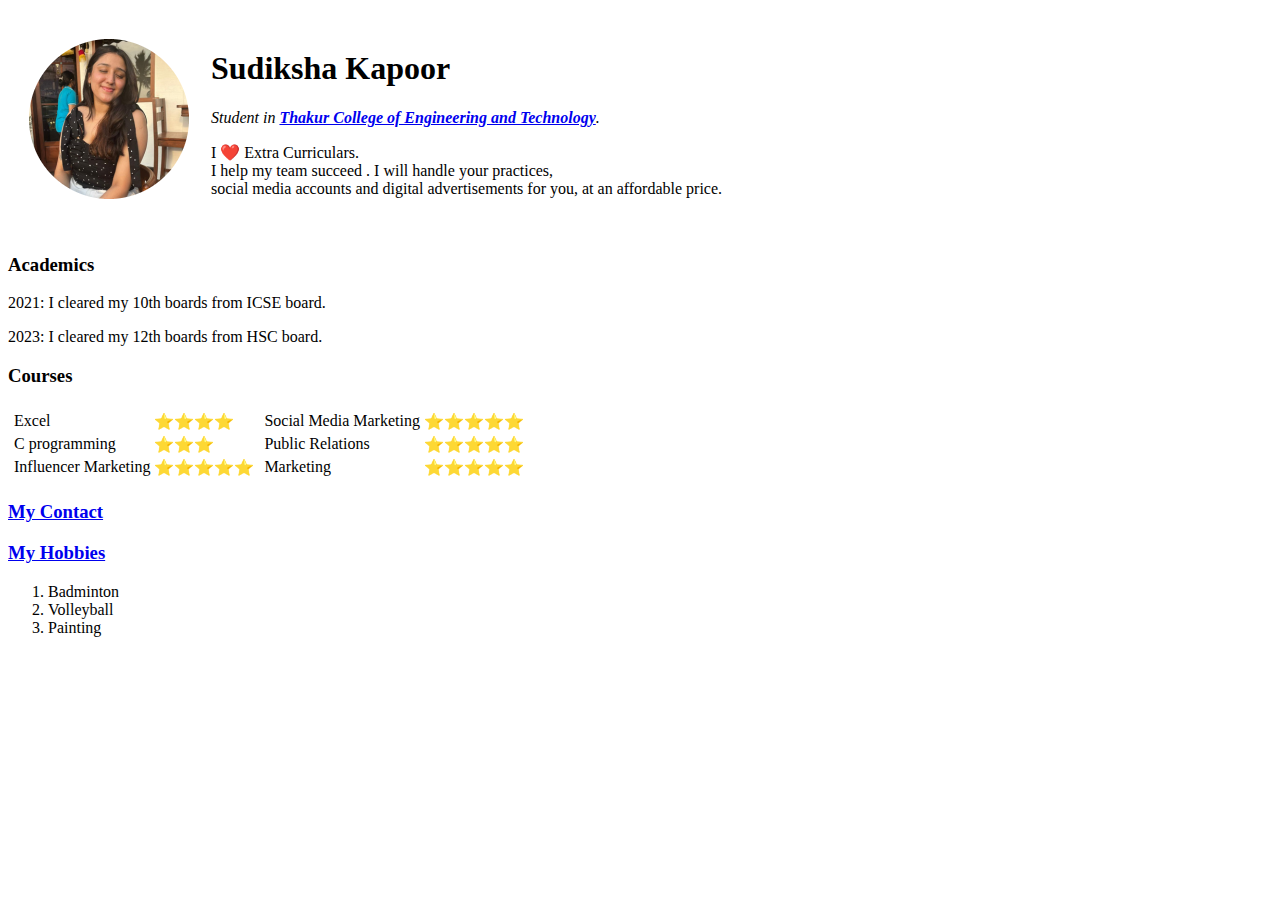
<file: index.html>
<!DOCTYPE html>
<html lang="en">
  <head>
    <meta charset="UTF-8" />
    <meta name="viewport" content="width=device-width, initial-scale=1.0" />
    <title>Sudiksha's Website</title>
  </head>
  <body>

<table>
  <table cellspacing="20">
  <tr>
    <td><img src="images/sudiksha.png" alt="Sudiksha's image"> 
    </td>
    <td>
      <h1>Sudiksha Kapoor</h1>
      <p>
        <em
          >Student in
          <strong><a href="https://www.tcetmumbai.in/">Thakur College of Engineering and Technology</a></strong
          >.</em
        >
      </p>
      <p>
        I ❤️ Extra Curriculars. <br />I help my team succeed . I will
        handle your practices, <br />social media
        accounts and digital advertisements for you, at an affordable price.
      </p>
    </td>
  </tr>
</table>
 
      <h3>Academics</h3>
      <p>2021: I cleared my 10th boards from ICSE board.</p>
      <p>2023: I cleared my 12th boards from HSC board.</p>
      <h3>Courses</h3>
      <table>
        <tr>
          <td><table>
            <tr>
              <td>Excel</td>
              <td>⭐⭐⭐⭐</td>
            </tr>
            <tr>
              <td>C programming</td>
              <td>⭐⭐⭐</td>
            </tr>
            <tr>
              <td>Influencer Marketing</td>
              <td>⭐⭐⭐⭐⭐</td>
            </tr>
    
          </table></td>
          <td><table>
            <tr>
              <td>Social Media Marketing</td>
              <td>⭐⭐⭐⭐⭐</td>
            </tr>
            <tr>
              <td>Public Relations</td>
              <td>⭐⭐⭐⭐⭐</td>
            </tr>
            <tr>
              <td>Marketing</td>
              <td>⭐⭐⭐⭐⭐</td>
            </tr>
    
          </table></td>
        </tr></table>
      </table>
        
      <h3><a href="contact.html">My Contact</a></h3>
      <h3><a href="hobbies.html">My Hobbies</a></h3>
      <ol>
        <li>Badminton</li>
        <li>Volleyball</li>
        <li>Painting</li> 
      </ol>
      
  </body>
</html>
</file>
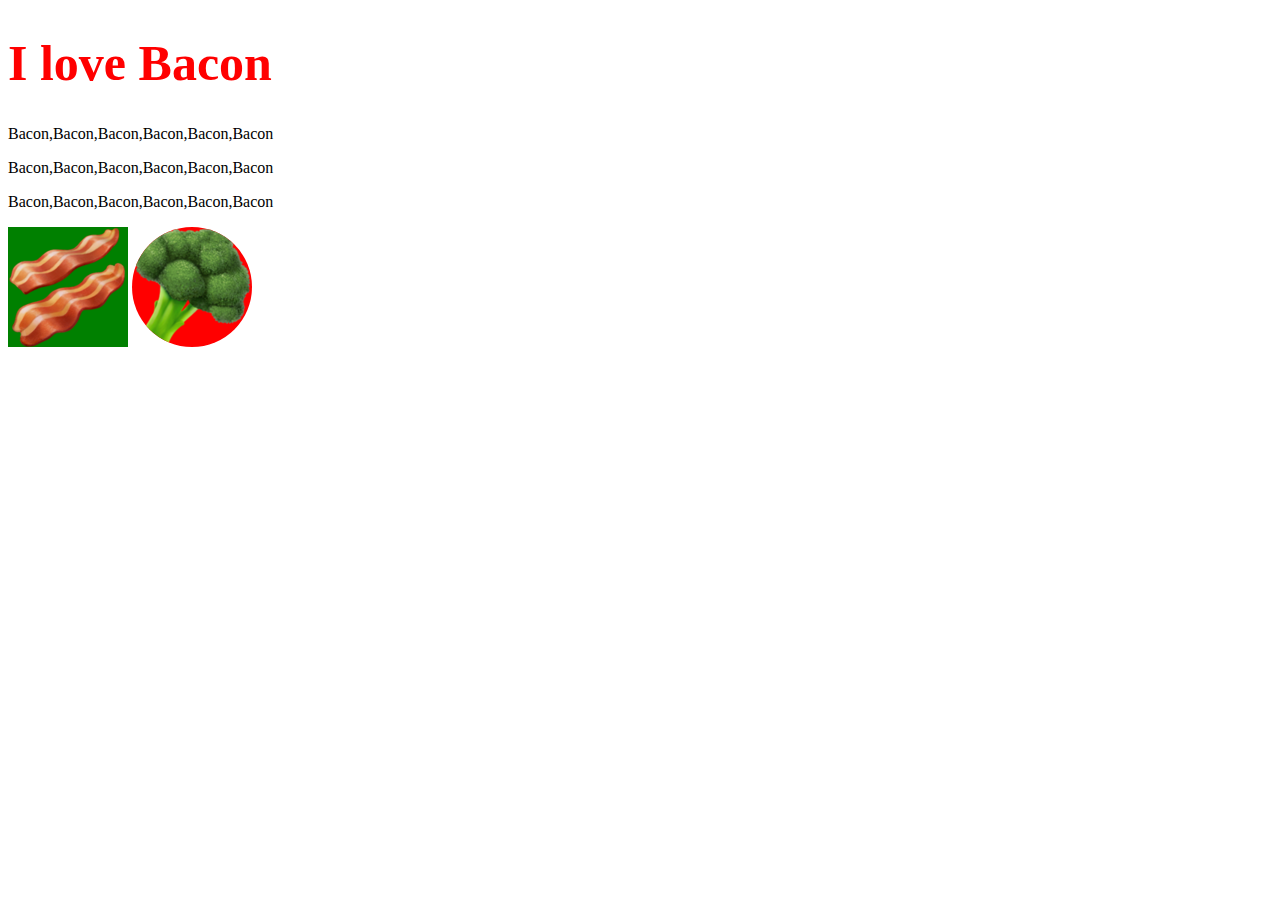
<file: Web Development Sudiksha/Bacon Fansite/index.html>
<!DOCTYPE html>
<html lang="en">
<head>
    <meta charset="UTF-8">
    <meta name="viewport" content="width=device-width, initial-scale=1.0">
    <title>Bacon Fansite</title>
    <link rel="stylesheet" href="css/styles.css">
</head>
    <h1>I love Bacon</h1>
    <p>Bacon,Bacon,Bacon,Bacon,Bacon,Bacon</p>
    <p>Bacon,Bacon,Bacon,Bacon,Bacon,Bacon</p>
    <p>Bacon,Bacon,Bacon,Bacon,Bacon,Bacon</p>
    <img class="bacon" src="images/bacon.png" alt="bacon image" srcset="">
    <img class="brocolli circular" src="images/brocolli.png" alt="brocolli image" srcset="">
</body>
</html>
</file>
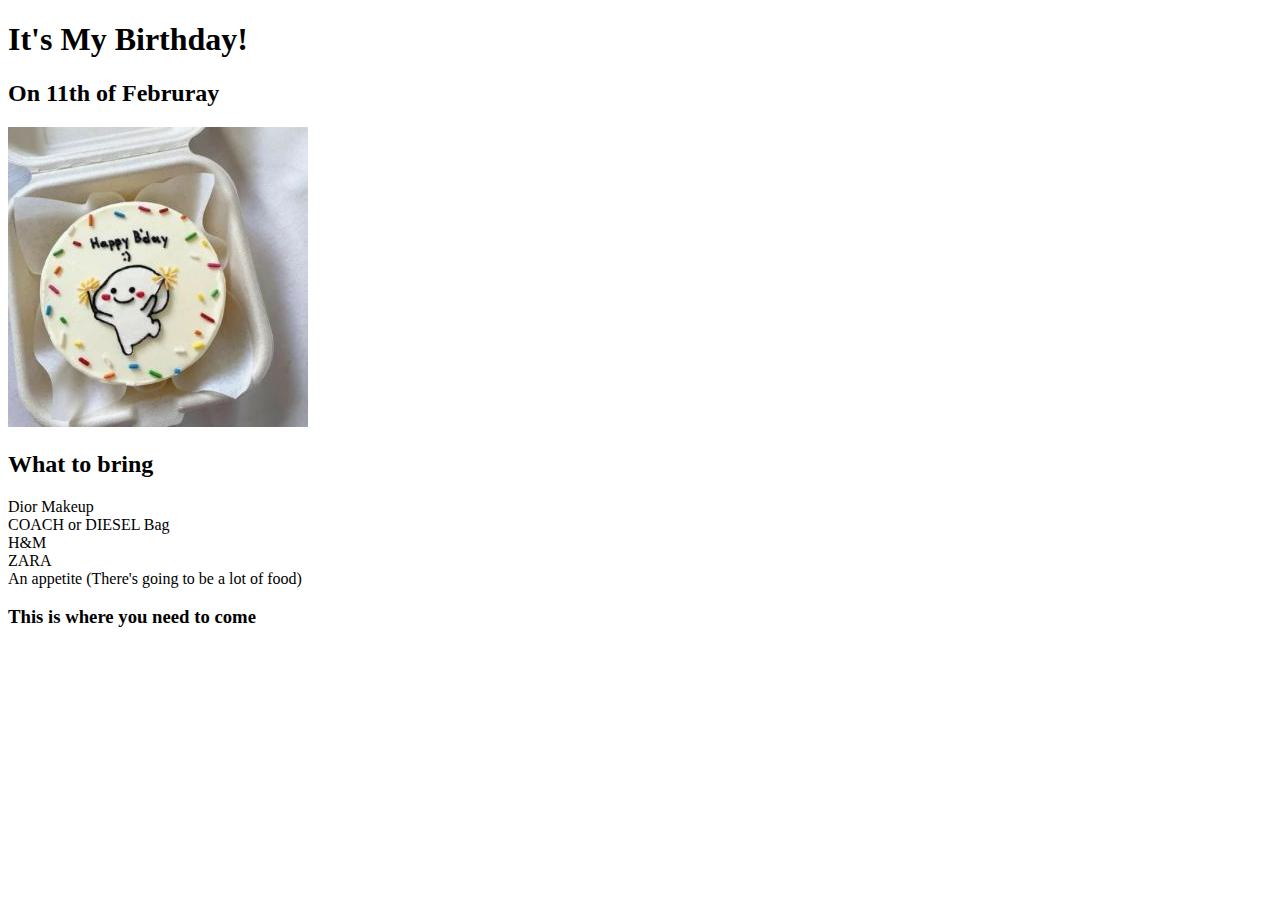
<file: Web Development Sudiksha/Birthday Invitation/index.html>
<!DOCTYPE html>
<html lang="en">
<head>
    <meta charset="UTF-8">
    <meta name="viewport" content="width=device-width, initial-scale=1.0">
    <title>Birthday Invitation</title>
</head>
<body>
    <h1>It's My Birthday!</h1>
    <h2>On 11th of Februray</h2>
    <img src="hbd.jpeg" alt="happy bday" srcset="">
    <h2>What to bring</h2>
    <li>Dior Makeup</li>
    <li>COACH or DIESEL Bag</li>
    <li>H&M </li>
    <li>ZARA</li>
    <li>An appetite (There's going to be a lot of food)</li>
<h3>This is where you need to come</h3>
<a href="https://maps.app.goo.gl/qXhCHcD5tGN83Rzp6"Google Map Link </a></a>
</body>
</html>
</file>
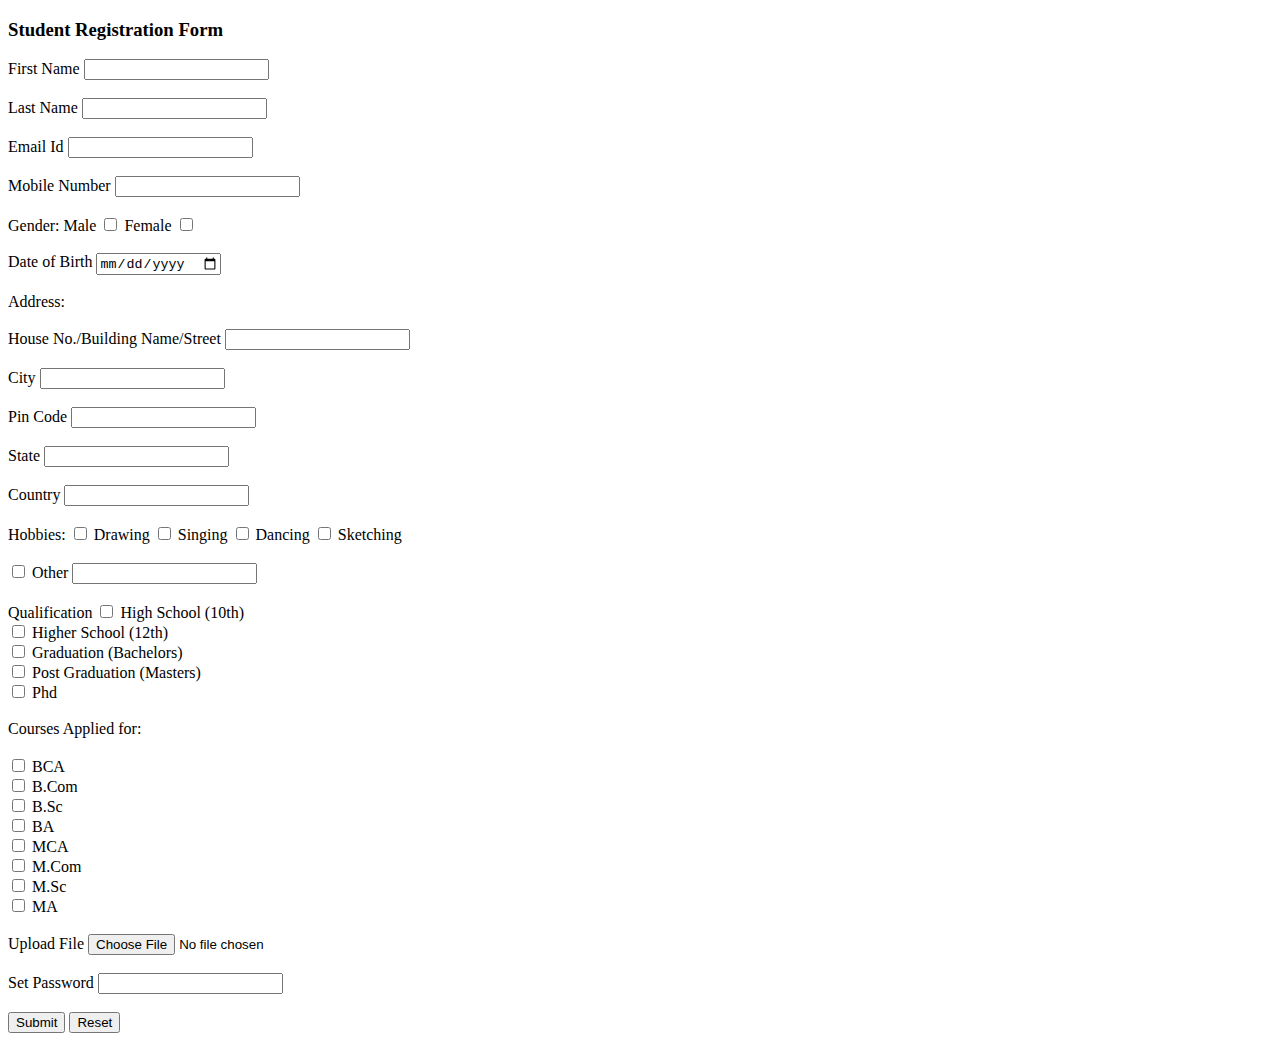
<file: Web Development Sudiksha/Student Registration Form/index.html>
<!DOCTYPE html>
<html lang="en">
<head>
    <meta charset="UTF-8">
    <meta name="viewport" content="width=device-width, initial-scale=1.0">
    <title>Student Registration Form</title>
</head>
<body>
    <h3>Student Registration Form</h3>
    <form action="">
    <label for="">First Name</label>
    <input type="text"><br><br>
    <label for="">Last Name</label>
    <input type="text"><br><br>
    <label for="">Email Id</label>
    <input type="text"><br><br>
    <label for="">Mobile Number</label>
    <input type="text"> <br><br>
    <label for="">Gender:</label>
    <label for="">Male</label>
    <input type="checkbox">
    <label for="">Female</label>
    <input type="checkbox"><br><br>
    <label for="">Date of Birth</label>
    <input type="date"><br><br>
    <label for="">Address:</label><br><br>
    <label for="">House No./Building Name/Street</label>
    <input type="text"><br><br>
    <label for="">City</label>
    <input type="text"><br><br>
    <label for="">Pin Code</label>
    <input type="text"><br><br>
    <label for="">State</label>
    <input type="text"><br><br>
    <label for="">Country</label>
    <input type="text"><br><br>
    <label for="">Hobbies:</label>
    <input type="checkbox">
    <label for="">Drawing</label>
    <input type="checkbox">
    <label for="">Singing</label>
    <input type="checkbox">
    <label for="">Dancing</label>
    <input type="checkbox">
    <label for="">Sketching</label>
    <br><br>
    <input type="checkbox">
    <label for="">Other</label>
    <input type="text">
    <br><br>
    <label for="">Qualification</label>
    <input type="checkbox">
    <label for="">High School (10th)</label><br>
    <input type="checkbox">
    <label for="">Higher School (12th)</label><br>
    <input type="checkbox">
    <label for="">Graduation (Bachelors)</label><br>
    <input type="checkbox">
    <label for="">Post Graduation (Masters)</label><br>
    <input type="checkbox">
    <label for="">Phd</label><br><br>
    <label for="">Courses Applied for:</label><br><br>
    <input type="checkbox">
    <label for="">BCA</label><br>
    <input type="checkbox">
    <label for="">B.Com</label><br>
    <input type="checkbox">
    <label for="">B.Sc</label><br>
    <input type="checkbox">
    <label for="">BA</label><br>
    <input type="checkbox">
    <label for="">MCA</label><br>
    <input type="checkbox">
    <label for="">M.Com</label><br>
    <input type="checkbox">
    <label for="">M.Sc</label><br>
    <input type="checkbox">
    <label for="">MA</label><br><br>
    <label for="">Upload File</label>
    <input type="file"><br><br>
    <label for="">Set Password</label>
    <input type="password">
    <br><br>
    <input type="submit">
    <input type="reset">

</form>
</body>
</html>
</file>
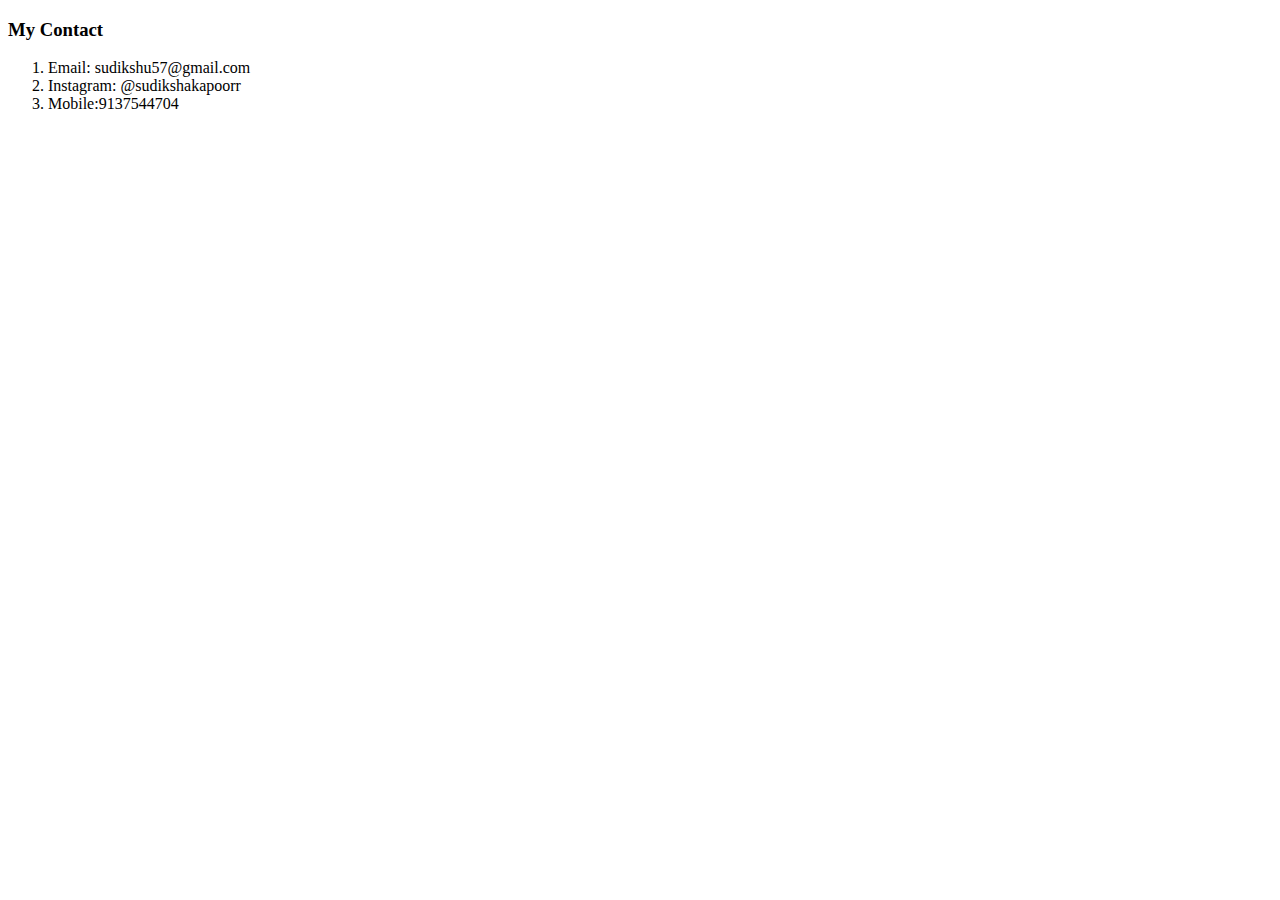
<file: contact.html>
<!DOCTYPE html>
<html lang="en">
<head>
    <meta charset="UTF-8">
    <meta name="viewport" content="width=device-width, initial-scale=1.0">
    <title>My contact</title>
</head>
<body>
    <h3>My Contact</h3>
      <ol>
        <li>Email: sudikshu57@gmail.com</li>
        <li>Instagram: @sudikshakapoorr</li>
        <li>Mobile:9137544704</li> 
      </ol>
</body>
</html>
</file>
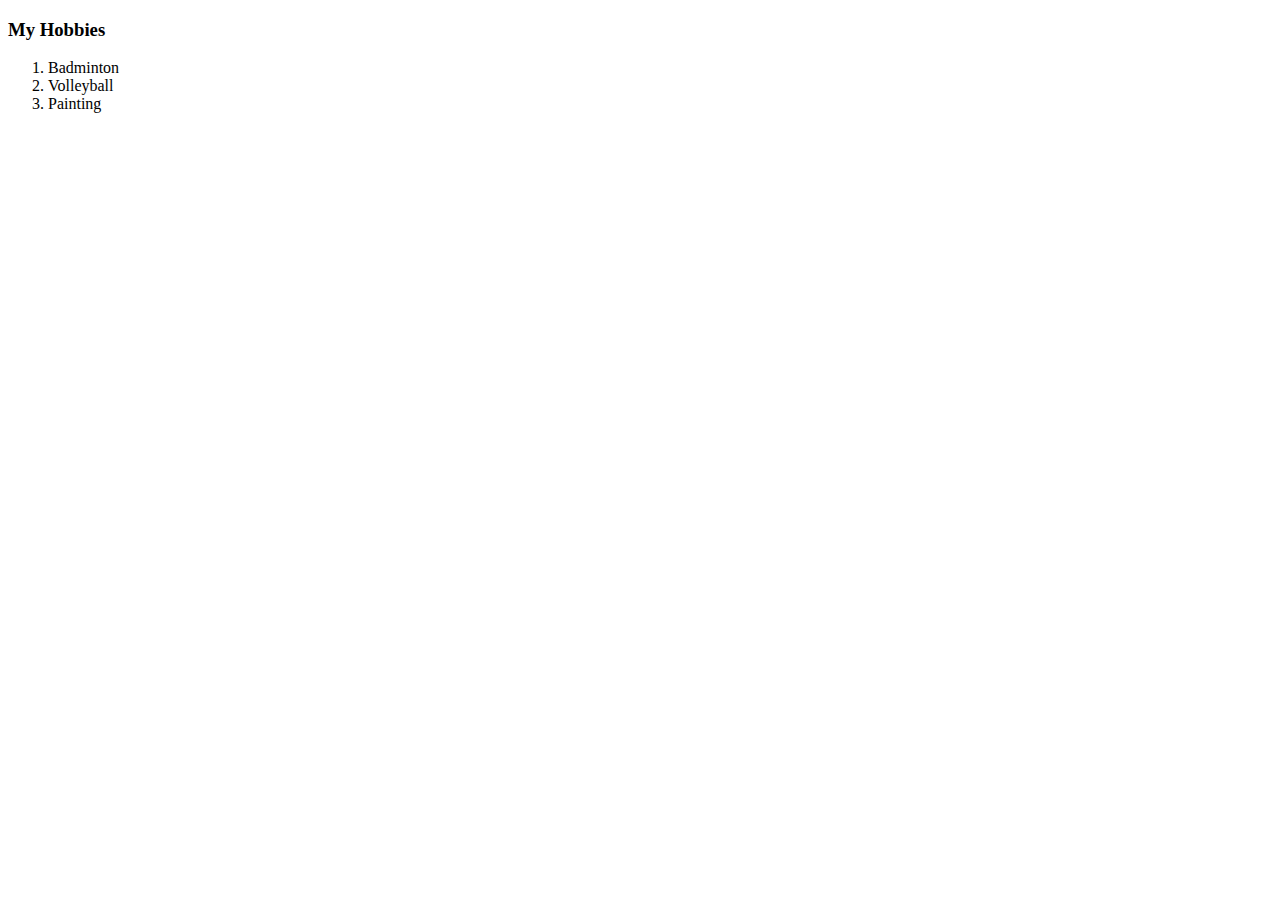
<file: hobbies.html>
<!DOCTYPE html>
<html lang="en">
<head>
    <meta charset="UTF-8">
    <meta name="viewport" content="width=device-width, initial-scale=1.0">
    <title>Document</title>
</head>
<body>
    <h3>My Hobbies</h3>
      <ol>
        <li>Badminton</li>
        <li>Volleyball</li>
        <li>Painting</li> 
      </ol>
    
</body>
</html>
</file>
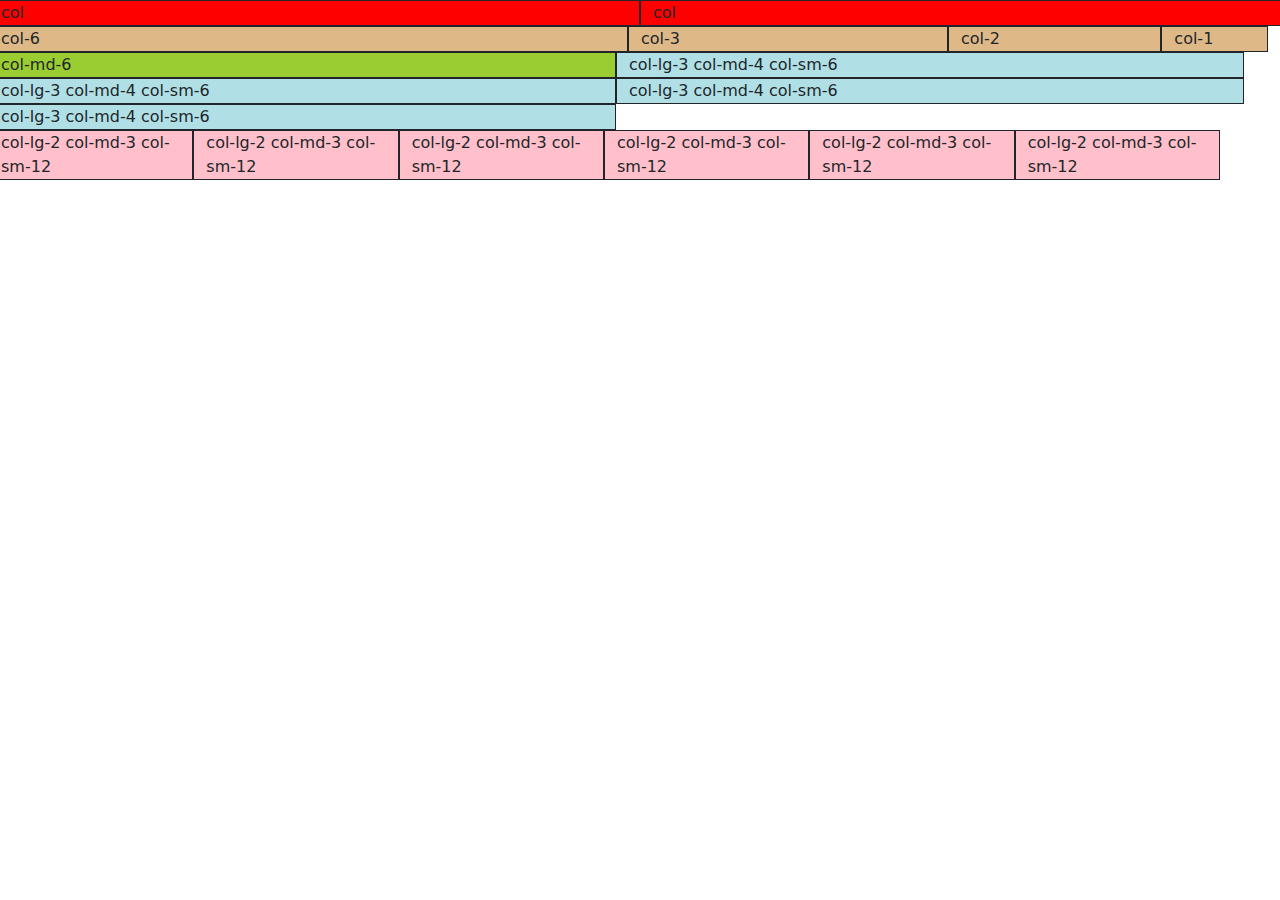
<file: Web Development Sudiksha/Bootstrap Installation/grid.html>
<!doctype html>
<html lang="en">

<head>
    <meta charset="utf-8">
    <meta name="viewport" content="width=device-width, initial-scale=1">
    <title>Bootstrap demo</title>
    <link href="https://cdn.jsdelivr.net/npm/bootstrap@5.3.3/dist/css/bootstrap.min.css" rel="stylesheet"
        integrity="sha384-QWTKZyjpPEjISv5WaRU9OFeRpok6YctnYmDr5pNlyT2bRjXh0JMhjY6hW+ALEwIH" crossorigin="anonymous">
</head>

<body>
    <div class="row">
        <div class="col" style="background-color: red; border: 1px solid;">
            col
        </div>
        <div class="col" style="background-color: red; border: 1px solid;">
            col
        </div>
        <div class="row">
            <div class="col-6" style="background-color: burlywood; border: 1px solid;">
                col-6
            </div>

            <div class="col-3" style="background-color: burlywood; border: 1px solid;">
                col-3
            </div>

            <div class="col-2" style="background-color: burlywood; border: 1px solid;">
                col-2
            </div>
            <div class="col-1" style="background-color: burlywood; border: 1px solid;">
                col-1
            </div>
            <div class="row">

                <div class="col-md-6" style="background-color: yellowgreen; border: 1px solid;">
                    col-md-6
                </div>

                <div class="col-lg-6  col-md-4  col-sm-6" style="background-color: powderblue; border: 1px solid;">
                    col-lg-3  col-md-4  col-sm-6
                </div>

                <div class="col-lg-6  col-md-4  col-sm-6" style="background-color: powderblue; border: 1px solid;">
                    col-lg-3  col-md-4  col-sm-6
                </div>

                <div class="col-lg-6  col-md-4  col-sm-6" style="background-color: powderblue; border: 1px solid;">
                    col-lg-3  col-md-4  col-sm-6
                </div>

                <div class="col-lg-6  col-md-4  col-sm-6" style="background-color: powderblue; border: 1px solid;">
                    col-lg-3  col-md-4  col-sm-6
                </div>
                <div class="row">
    
                    <div class="col-lg-2  col-md-3  col-sm-12" style="background-color: pink; border: 1px solid;">
                        col-lg-2  col-md-3  col-sm-12
                    </div>
                    <div class="col-lg-2  col-md-3  col-sm-12" style="background-color: pink; border: 1px solid;">
                        col-lg-2  col-md-3  col-sm-12
                    </div>
                    <div class="col-lg-2  col-md-3  col-sm-12" style="background-color: pink; border: 1px solid;">
                        col-lg-2  col-md-3  col-sm-12
                    </div>
                    <div class="col-lg-2  col-md-3  col-sm-12" style="background-color: pink; border: 1px solid;">
                        col-lg-2  col-md-3  col-sm-12
                    </div>
                    <div class="col-lg-2  col-md-3  col-sm-12" style="background-color: pink; border: 1px solid;">
                        col-lg-2  col-md-3  col-sm-12
                    </div>
                    <div class="col-lg-2  col-md-3  col-sm-12" style="background-color: pink; border: 1px solid;">
                        col-lg-2  col-md-3  col-sm-12
                    </div>
                
                
                </div>    












            </div>
    
            






            <script src="https://cdn.jsdelivr.net/npm/bootstrap@5.3.3/dist/js/bootstrap.bundle.min.js"
                integrity="sha384-YvpcrYf0tY3lHB60NNkmXc5s9fDVZLESaAA55NDzOxhy9GkcIdslK1eN7N6jIeHz"
                crossorigin="anonymous"></script>
</body>

</html>
</file>
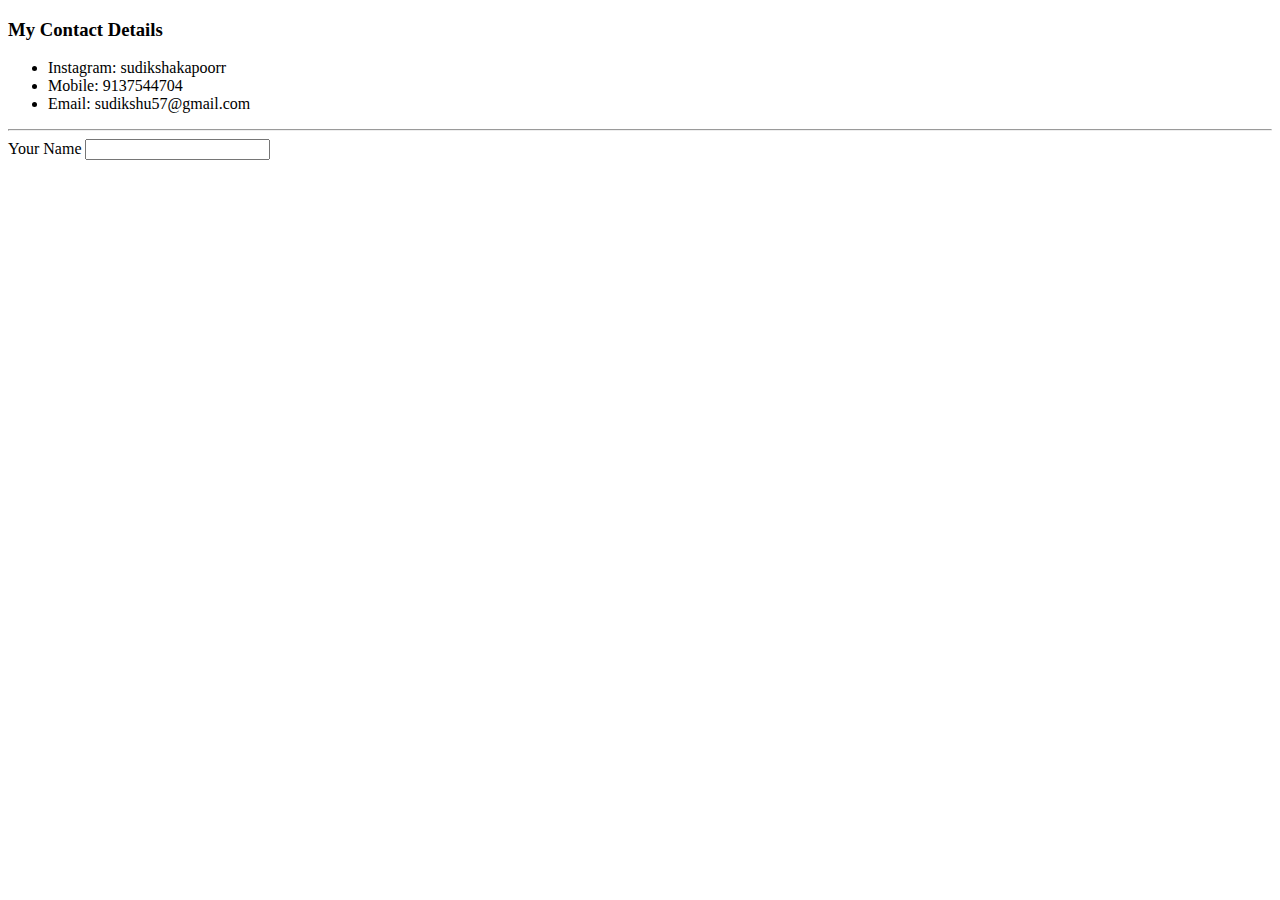
<file: Web Development Sudiksha/Portfolio/contact.html>
<!DOCTYPE html>
<html lang="en">
  <head>
    <meta charset="UTF-8" />
    <meta http-equiv="X-UA-Compatible" content="IE=edge" />
    <meta name="viewport" content="width=device-width, initial-scale=1.0" />
    <title>Contact Details</title>
  </head>
  <body>
    <h3>My Contact Details</h3>
    <ul>
      <li>Instagram: sudikshakapoorr</li>
      <li>Mobile: 9137544704</li>
      <li>Email: sudikshu57@gmail.com</li>
    </ul>

    <hr />

    <form class="" action="index.html" method="post">
      <label>Your Name</label>
      <input type="text" name="" value="">
      <br></br>
      <label for="`"></label>
    
    
    
    
    </form>
  </body>
</html>
</file>
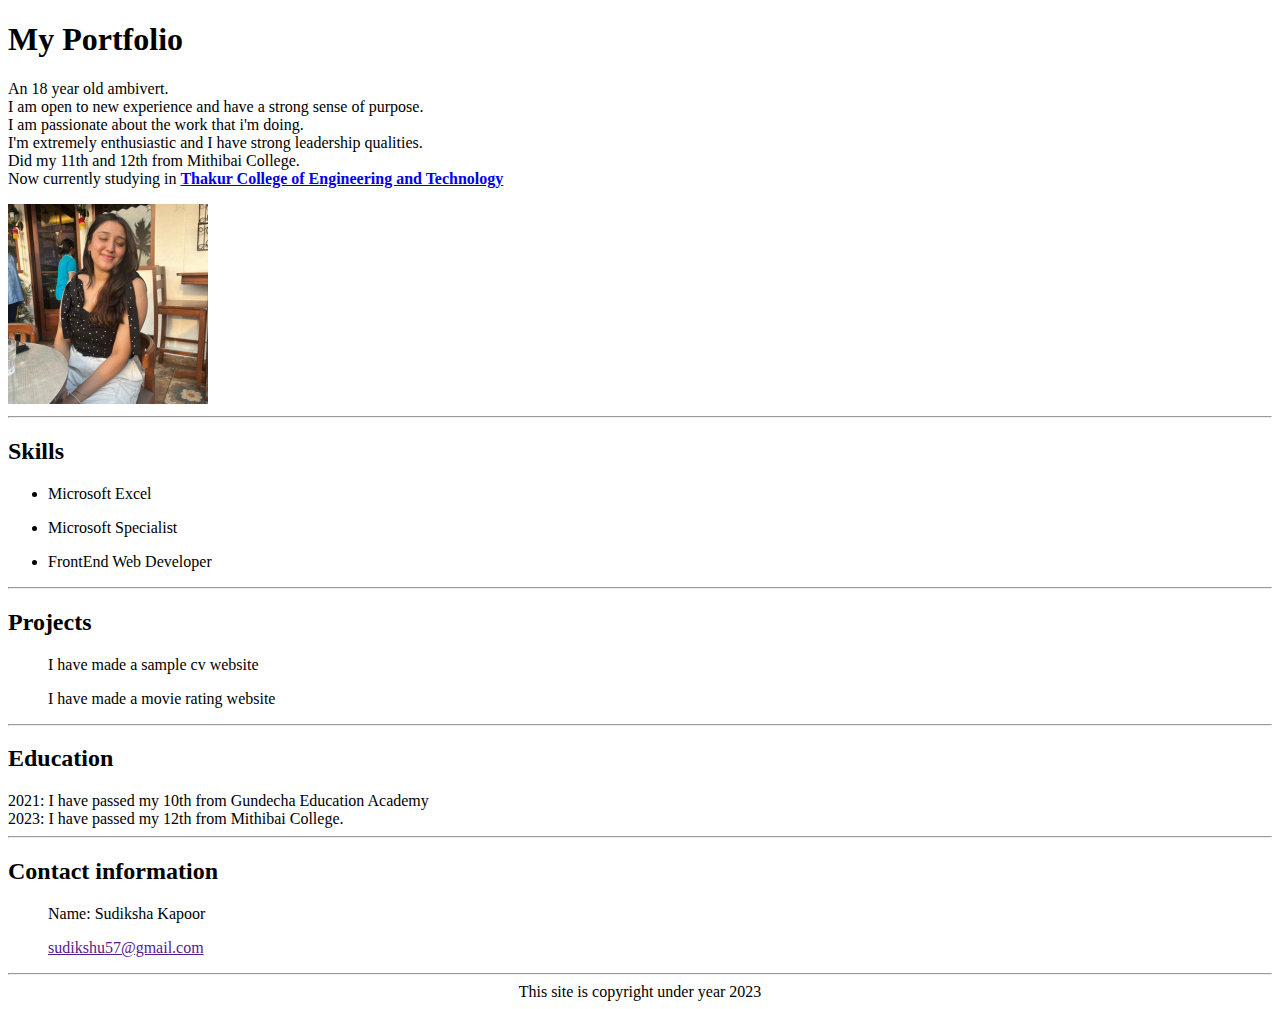
<file: Web Development Sudiksha/Portfolio/portfolio.html>
<!DOCTYPE html>
<html lang="en">

<head>
    <meta charset="UTF-8">
    <meta name="viewport" content="width=device-width, initial-scale=1.0">
    <title>Portfolio page</title>
</head>

<body>
    <h1>My Portfolio</h1>
    <p>An 18 year old ambivert. <br />I am open to new experience and have a strong sense of purpose.<br/> I am passionate about
        the work that i'm doing. <br /> I'm extremely enthusiastic and I have strong leadership qualities.<br/> 
        Did my 11th and 12th from Mithibai College.<br/> Now currently studying in <strong><a href="https://www.tcetmumbai.in/">
        Thakur College of Engineering and Technology</a></strong></p>
    <img src="images/img.png" alt="Sudiksha Kapoor">
    
    
    <hr>
    <h2>Skills</h2>

    <ul>
        <li>Microsoft Excel
    </ul>
    <ul>
        <li>Microsoft Specialist
    </ul>
    <ul>
        <li>FrontEnd Web Developer
    </ul>

    <hr>
    <h2>Projects</h2>
    <ol>I have made a sample cv website</ol>
    <ol>I have made a movie rating website</ol>
    <hr>
    <h2>Education</h2>
    2021: I have passed my 10th from Gundecha Education Academy <br/>
    2023: I have passed my 12th from Mithibai College.
    <hr>
    <h2>Contact information </h2>
    <ul>Name: Sudiksha Kapoor</ul>
    <ul><a href="">sudikshu57@gmail.com</a></ul>
    <hr>
    <footer>
        <center>This site is copyright under year 2023 </center>
    </footer>
</body>
</file>
<file: Web Development Sudiksha/Bacon Fansite/css/styles.css>
/* tag selectors */
h1{
    font-size: 50px;
    color: red;
}

                        /* class selectors */
.bacon {
    background-color: green;
}   
.brocolli{
    
    background-color: red;
}  
.circular{
    border-radius: 50%;
} 
img:hover{
    background-color: gold;
}
</file>
